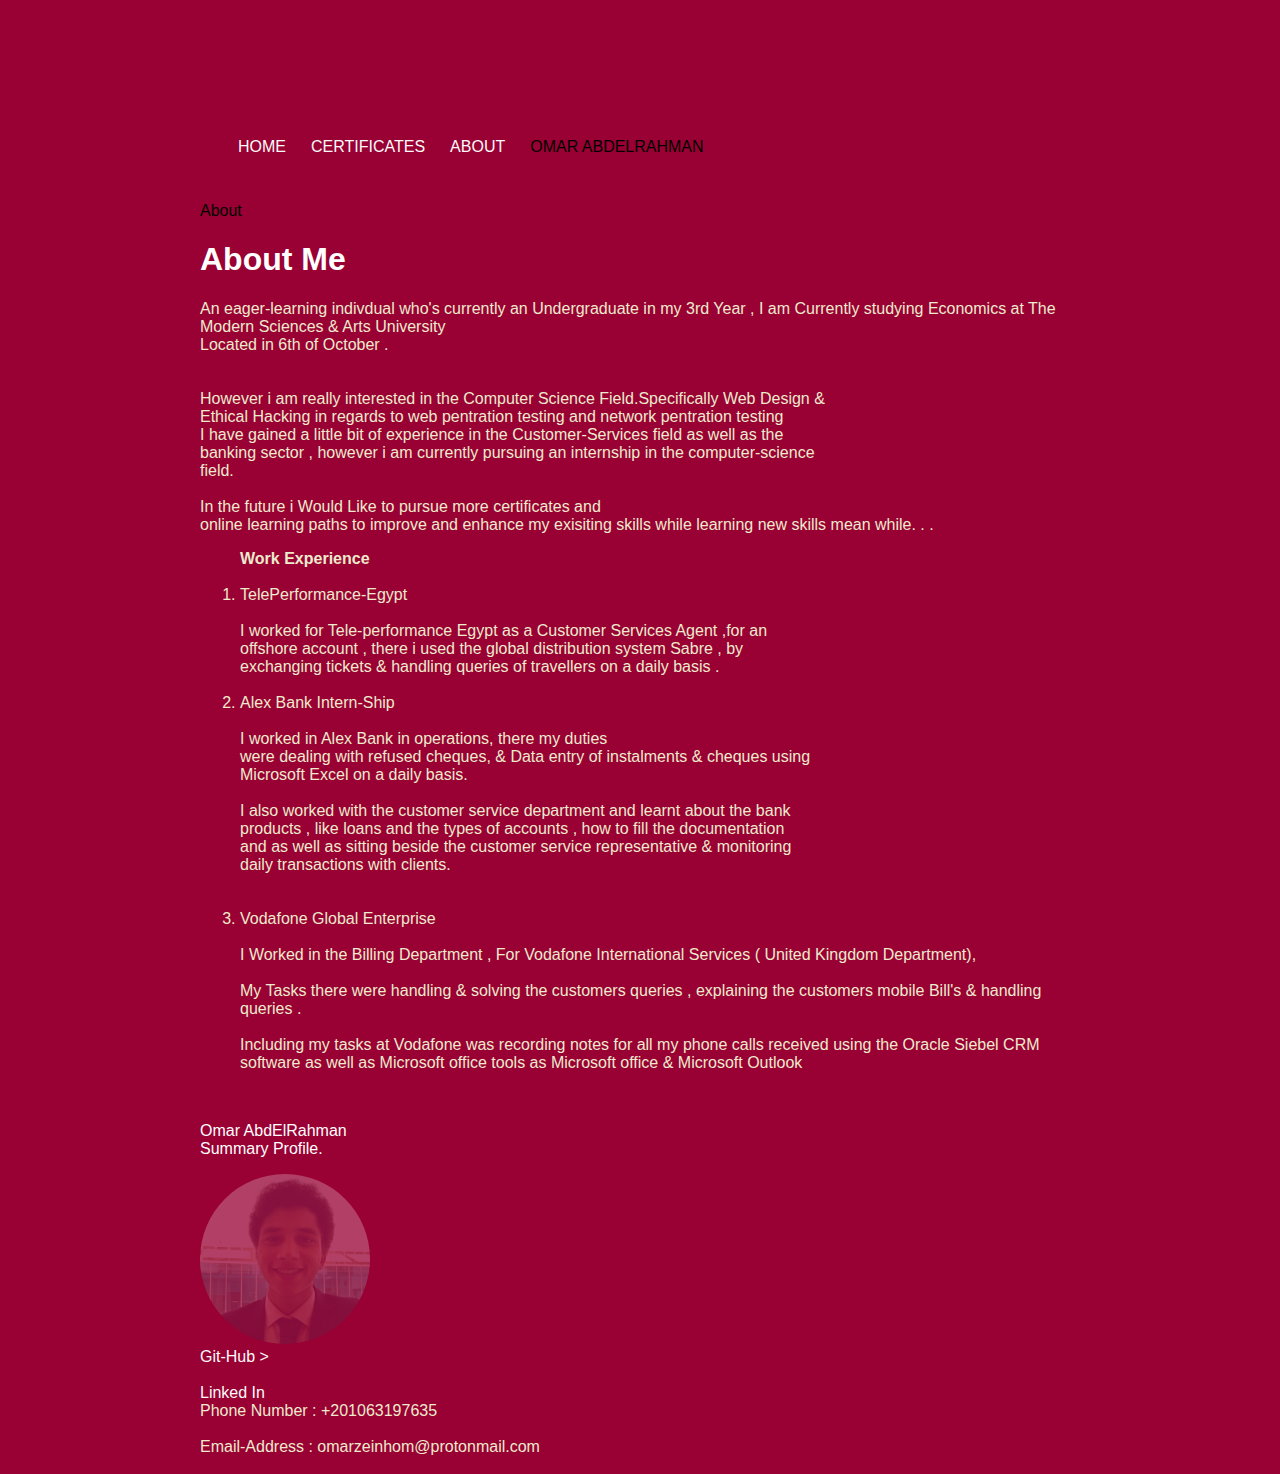
<file: about.html>
<!DOCTYPE html>
<html lang="en-US">


<head>
	<title>About</title>
	<meta charset="utf-8"> 
	<meta name ="viewport" content="width=device-width", inital-scale=1.0>	
	<link rel="stylesheet" href="styles.css">	
</head>
<body>
	<div class ="About-Body-Class">
		<div class="container">
			<div class="nav-wrapper">
				<div class="left-side">
					<div class="nav-links-wrapper">
						<a href="index.html">Home</a>
					</div>	

					<div class="nav-links-wrapper">
						<a href="certifcates.html">Certificates</a>
					</div>

					<div class="nav-links-wrapper">
						<a href="about.html">About</a>
					</div>



				</div>

				
				<div class="right-side">
					<div class = "branding-links">
						<div>OMAR ABDELRAHMAN</div>
					</div>
				</div>
			</div>

			<div class="content-wrappers">
				<div class="portofolio-items-wrappers">

					<div class="portofolio-items-wrappers">	
						<div class="portofolio-image-background" style="background-image:url(\images\portofolio-image-AB.jpg) alt="Building-Image-A"> 
						</div>

						<div class="img-text-wrappers">
							<div class="logo-wrappers">
							</div>

							<div class="subtitle">
								About
							</div>


						</div>	
					</div>
				</div>

			</div>
		</div>





		<h1> 
			<div class="Header-Text">
				About Me
			</div>
		</h1>

		<article >
			<div class ="Entry-Text-About">
			An eager-learning indivdual who's currently an Undergraduate in my 3rd Year , I am Currently studying Economics at The Modern Sciences &  Arts University </br>
		Located in 6th of October .</br> 
	</br>
</br>
However i am really interested in the Computer Science Field.Specifically Web Design &</br>
Ethical Hacking in regards to web pentration testing and network pentration testing </br>

I have gained a little bit of experience in the Customer-Services field as well as the </br>banking sector , however i am currently pursuing an internship in the computer-science </br>field.
</br>
</br>
In the future i Would Like to pursue more certificates and </br>
online learning paths to improve and enhance my exisiting skills while learning new skills mean while.
. 	
.



<ol> 
	<header> 
		<div class = "Entry-Text-About-Header"> <strong> Work Experience </strong>  </header></br>
			<li>TelePerformance-Egypt</li></br>

			<p1> I worked for Tele-performance Egypt as a Customer Services Agent ,for an</br> offshore account , there i used the global distribution system Sabre , by </br>exchanging tickets & handling queries of travellers on a daily basis . </p1></br>
		</br>
		<li>Alex Bank Intern-Ship</li>
	</br>
	<p2>I worked in Alex Bank in operations, there my duties </br> 
	were dealing with refused cheques, & Data entry of instalments & cheques using</br>
Microsoft Excel on a daily basis.</p2></br>
</br>
<p3>I also worked with the customer service department and learnt about the bank </br> products 
, like loans and the types of accounts , how to fill the documentation</br> 
and as well as sitting beside the customer service representative & monitoring</br> 
daily transactions with clients.</p3></br> 
</br>
</br>
<li>Vodafone Global Enterprise</li></br>
<p4> I Worked in the Billing Department , For Vodafone International Services ( United Kingdom Department),</br> 
</br>
My Tasks there were handling & solving the customers queries , explaining the customers mobile Bill's & handling</br> queries .</br>
</br>
Including my tasks at Vodafone  was recording notes for all my phone calls received using the Oracle Siebel CRM </br>software as well as Microsoft office tools as Microsoft office & Microsoft Outlook</br> </p4>











</ol>

</article>
<br/> 

<p title="Portofolio"> Omar AbdElRahman <br/>  
						Summary Profile. </p>

						<img src="images\profilepic.jpg" alt="ProfilePicture" width ="170" height="170">

					</br>
					<div class="nav-links-wrapper">
					<a href="https://github.com/OmarAshrafZeinhom" > Git-Hub > </a> </br>
					<a href="https://www.linkedin.com/in/omar-abdelrahman-7602a9126/"> </br> Linked In </a>
				</br>
				<article>
				Phone Number : +201063197635 </br>
			</br>
			Email-Address : omarzeinhom@protonmail.com
		</article>






</body>

</html>
</file>
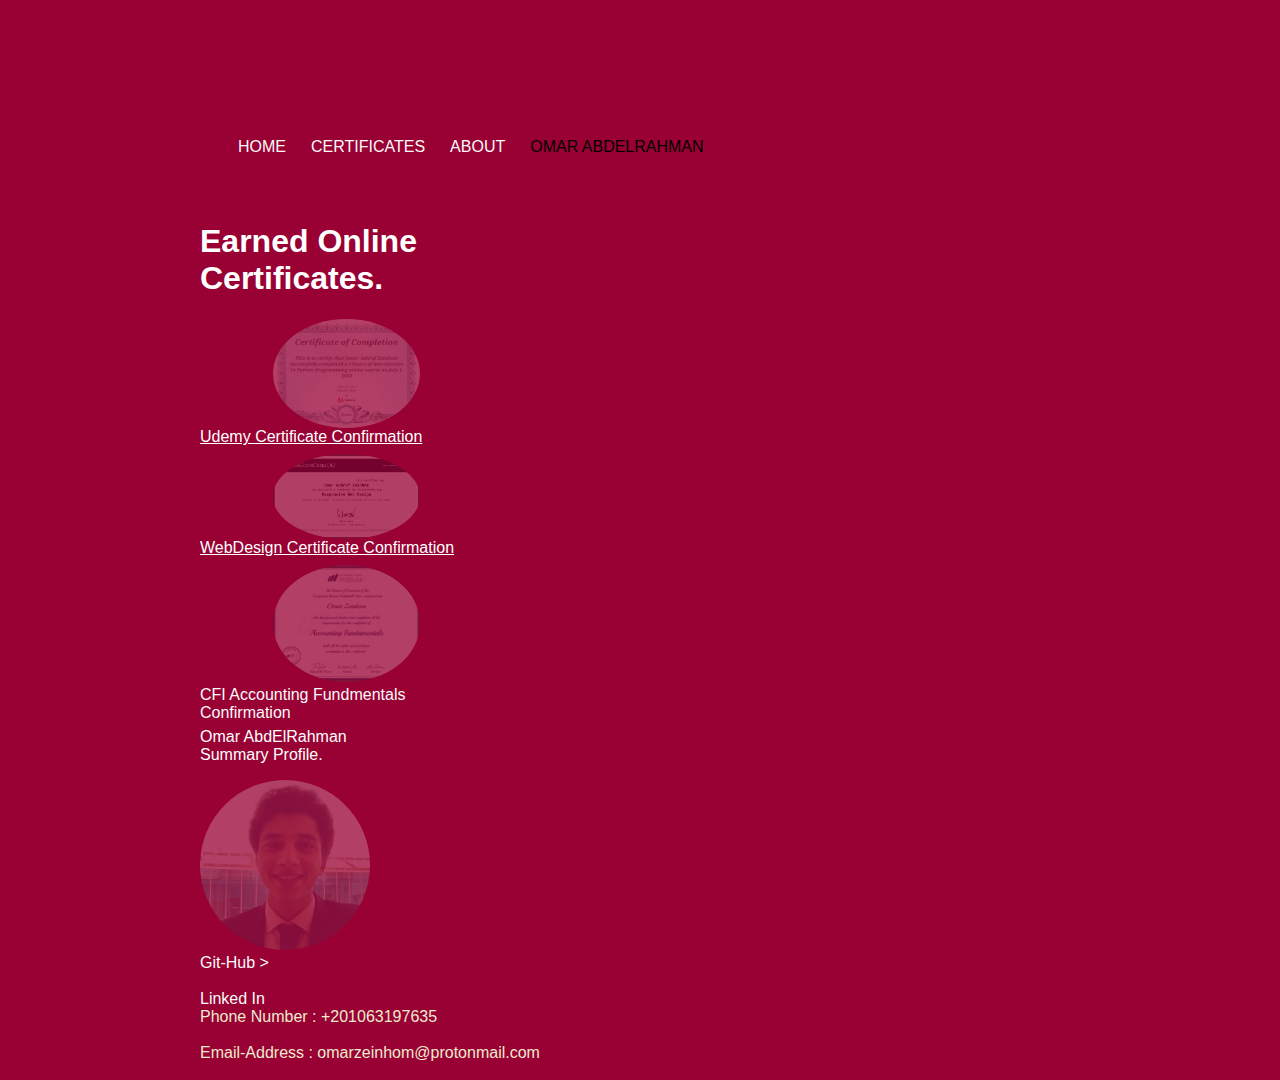
<file: certifcates.html>
<!DOCTYPE html>
<html lang="en-US">

<head>
	<title>Certifcates</title>
	<meta charset="utf-8"> 
	<meta name ="viewport" content="width=device-width", inital-scale=1.0>	
	<link rel="stylesheet" href="styles.css">
	
</head>
<body>
	<div class="Certificates-Body-Class">
		<div class="container">
			<div class="nav-wrapper">
				<div class="left-side">
					<div class="nav-links-wrapper">
						<a href="index.html">Home</a>
					</div>	

					<div class="nav-links-wrapper">
						<a href="certifcates.html">Certificates</a>
					</div>

					<div class="nav-links-wrapper">
						<a href="about.html">About</a>
					</div>

					

				</div>

				
				<div class="right-side">
					<div class = "branding-links">
						<div>OMAR ABDELRAHMAN</div>
					</div>
				</div>
			</div>

			<div class="content-wrappers">
				<div class="portfolio-items-wrappers">

					<div class="portofolio-item-wrappers">	
						<div class="portfolio-image-background" style="background-image:url(#) alt="#"> 
						</div>
						<h1> 
							<div class="Bottom-Header-Text-About">
								Earned Online Certificates.
							</div>
						</h1>

						<div class="img-text-wrappers">
							<div class="logo-wrappers">
								<a href="https://www.udemy.com/certificate/UC-ZA24664P/?utm_campaign=email&utm_source=sendgrid.com&utm_medium=email">

									<img src="images\Udemy Certificate A.jpg" alt="Udemy Python Certificate Confirmation" width ="3550px" height="350px "class="UdemyPythonCertifcate-Responsive">
								</div>
								<a href="https://www.udemy.com/certificate/UC-ZA24664P/?utm_campaign=email&utm_source=sendgrid.com&utm_medium=email">
									<div class="nav-links-wrapper">	
										<div class="subtitle">
											Udemy Certificate Confirmation
										</div>
									</div>


									<div class="img-text-wrappers">
										<div class="logo-wrappers">
											<a href="https://www.freecodecamp.org/certification/omarashrafzeinhom/responsive-web-design">

												<img src="images\Freecodecamp-webdevelopment-Certificate.JPG" width="350px" height="350px" alt="FreeCodeCamp Web Design Certificate" class="FCC-Certificate-Responsive">
											</div>
											<a href="https://www.freecodecamp.org/certification/omarashrafzeinhom/responsive-web-design">
												<div class="nav-links-wrapper">
													<div class="subtitle">
														WebDesign Certificate Confirmation
													</div>
												</div>

											</div>	
										</div>



										<div class="img-text-wrappers">
											<div class="logo-wrappers">
												<div class ="CFI-Certificate-Responsive-Certificates">
													
													<img src="images\CFI Certificate.JPG" height="350px" width ="350px" alt="CFI Accounting Fundmental Certificate" 
													class="CFI-Certificate-Responsive">
												</div>
												<a href="https://www.credential.net/53138c68-982f-44cb-95ea-59ff406b9993">
													<div class="nav-links-wrapper">
														<div class="subtitle">
															CFI Accounting Fundmentals Confirmation
														</div>	</a>
													</div> 
												</div>
											</div>
										</div>
									</div>
								</a>
							</div>
						</div>





						

						<p title="Portofolio"> Omar AbdElRahman <br/>  
						Summary Profile. </p>

						<img src="images\profilepic.jpg" alt="ProfilePicture" width ="170" height="170">

					</br>
					<div class="nav-links-wrapper">
					<a href="https://github.com/OmarAshrafZeinhom" > Git-Hub > </a> </br>
					<a href="https://www.linkedin.com/in/omar-abdelrahman-7602a9126/"> </br> Linked In </a>
				</br>
				<article>
				Phone Number : +201063197635 </br>
			</br>
			Email-Address : omarzeinhom@protonmail.com
		</article>





	</body>

	</html>
</file>
<file: styles.css>
/* Main Styles */

body {
	font-family: "Verdana", sans-serif;
	margin: 100px;
	background-color: #990033;
	opacity: none;
}

.container {
	display: grid;
	grid-template-columns: 1fr;
}

h1 {
	color : white;
}

p {
	color : white;

}

img {
	max-width: 100%;
	height: auto;
	opacity: 0.25;
	border-radius: 50%
}

img:hover {
	opacity: 1.0;
}

article {
	color: #EDEACD;
}

title {
	color : white;
}

a {
	color : white;
}

/* NavBar Styles */

.nav-wrapper {
	display:  flex;
	justify-content;
	padding: 38px;

}

.left-side {
	display: flex;
}

.right-side {
	display: flex;
}

.nav-wrapper> .left-side > div {
	margin-right: 25px;
	text-transform: uppercase;
	font-size: 1rem;
	
}

.nav-links-wrapper {
	height: 25px;
	border-bottom: 1px solid transparent;
	transition: border-bottom 0.5s; 
}

.nav-links-wrapper a {
	color: #FAFAFA;
	text-decoration: none;
	transition: color 0.5s;
}

.nav-links-wrapper:hover {
	border-bottom: 1px solid black;

}

.nav-links-wrapper a:hover {
	color: black;

}


.Header-Text {
	display: flex;
	justify-content: space-between;
	text-decoration: none;
}



/*Porto-folio Styles*/


.portfolio-items-wrappers {

	display: grid;
	grid-template-columns: 1fr 1fr 1fr;
}

.portfolio-item-wrappers {
	position: relative;

}


.Background-img.Responsive {
	
	width: 450px;
	height: 450px;
	border-radius: 450px;
	opacity: 1.0;
}

.ProfilePic-Avatar-responsive {
	vertical-align: middle;
	max-width: 170px;
	height: auto;
	border-radius: 170px;
}


/*.portfolio-img-background {
	height: 350px;
	width: 350px;
	background-size: cover; 
	background-position: center;
	background-repeat: no-repeat; 

}
*/



/*.img-text-wrappers {
	position: absolute;
	top: 0;
	display: flex;
	flex-direction: column;
	justify-content: center;
	align-items: center;
	height: 100%
	text-align: center;
	padding-left: 100px;
	padding-right: 100px;
}
*/

/* About */

.About-Body-Class {
	font-family:font-family: "Verdana", sans-serif;
	margin: 100px;
	background-color: #990033; 
}



/* Certificates */

.Certificates-Body-Class {
	font-family:font-family: "Verdana", sans-serif;
	margin: 100px;
	background-color: #990033; 
}

.Entry-Text-About-Header {

	vertical-align: middle;
}
.UdemyPythonCertifcate-Responsive {
	display: block;
	margin-left: auto;
	margin-right: auto;
	width: 50%;

}

.FCC-Certificate-Responsive {
	display: block;
	margin-left: auto;
	margin-right: auto;
	width: 50%;
}

.CFI-Certificate-Responsive-Certificates {
	display: block;
	margin-left: auto;
	margin-right: auto;
	width: 50%;
}
</file>
